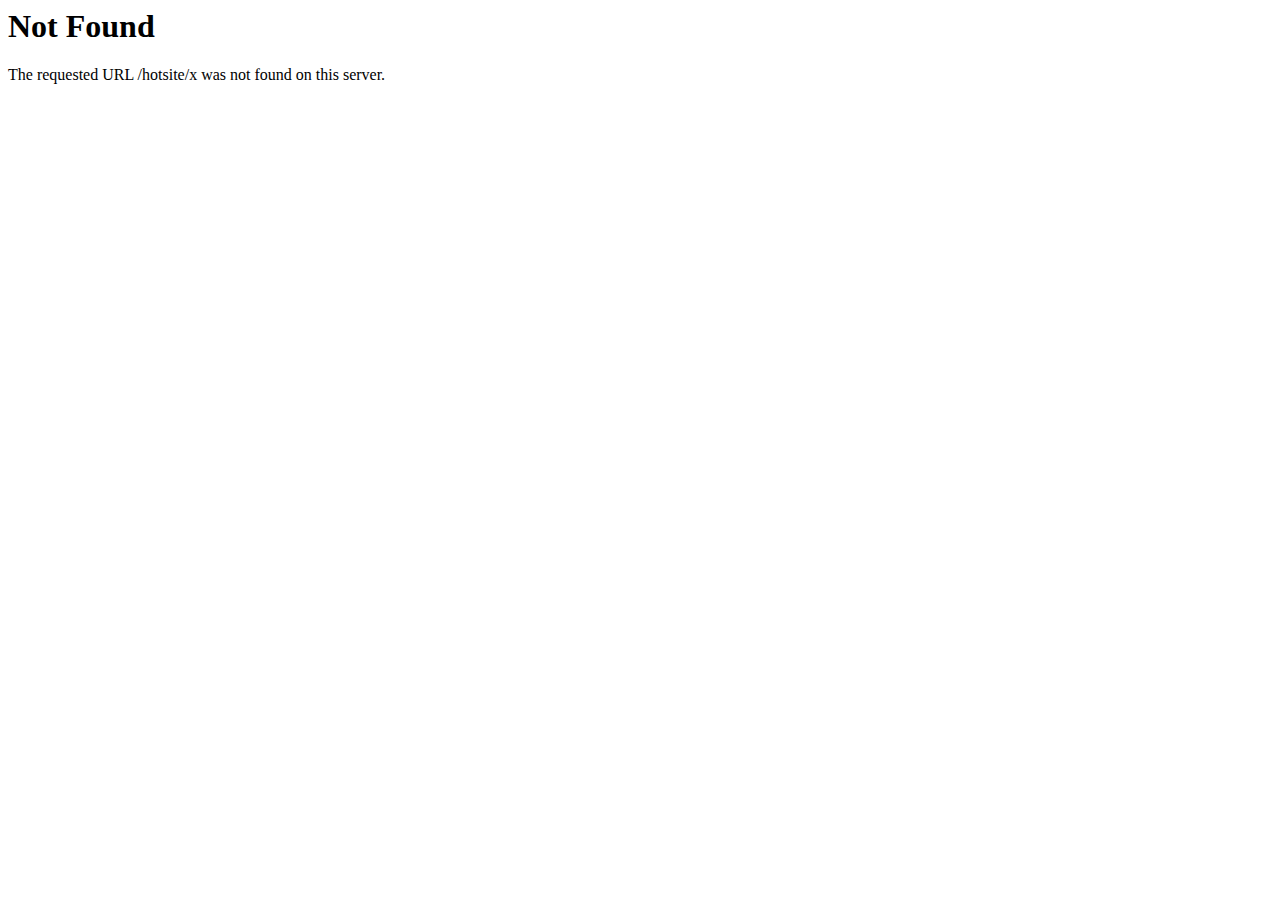
<file: assets/x.html>
<!DOCTYPE HTML PUBLIC "-//IETF//DTD HTML 2.0//EN">
<html><head>
<title>404 Not Found</title>
</head><body>
<h1>Not Found</h1>
<p>The requested URL /hotsite/x was not found on this server.</p>
</body></html>
</file>
